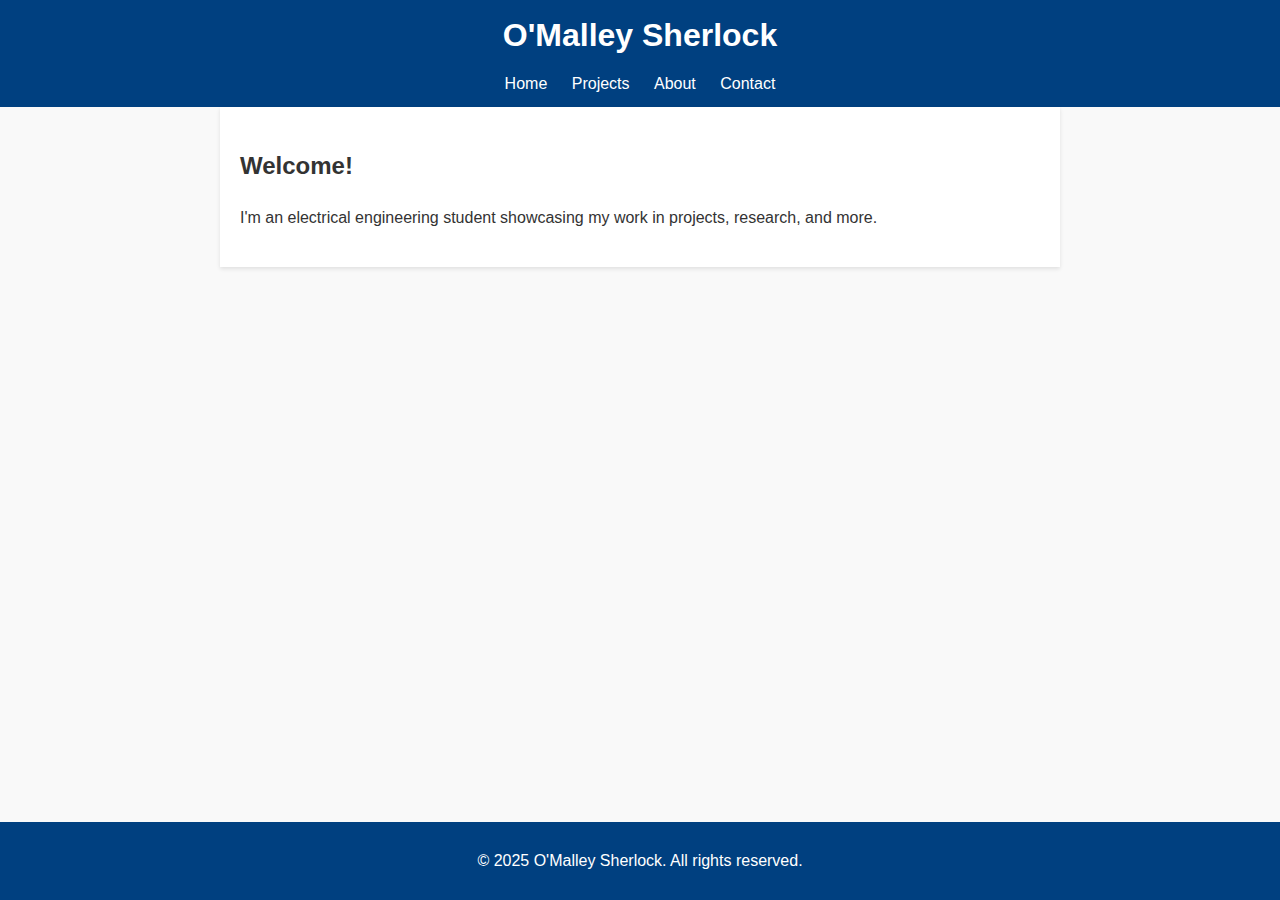
<file: index.html>
<!DOCTYPE html>
<html lang="en">
<head>
    <meta charset="UTF-8">
    <meta name="viewport" content="width=device-width, initial-scale=1.0">
    <title>My Portfolio</title>
    <link rel="stylesheet" href="styles.css">
</head>
<body>
    <header>
        <h1>O'Malley Sherlock</h1>
        <nav>
            <a href="index.html">Home</a>
            <a href="projects.html">Projects</a>
            <a href="about.html">About</a>
            <a href="contact.html">Contact</a>
        </nav>
    </header>
    <main>
        <section>
            <h2>Welcome!</h2>
            <p>I'm an electrical engineering student showcasing my work in projects, research, and more.</p>
        </section>
    </main>
    <footer>
        <p>&copy; 2025 O'Malley Sherlock. All rights reserved.</p>
    </footer>
</body>
</html>
</file>
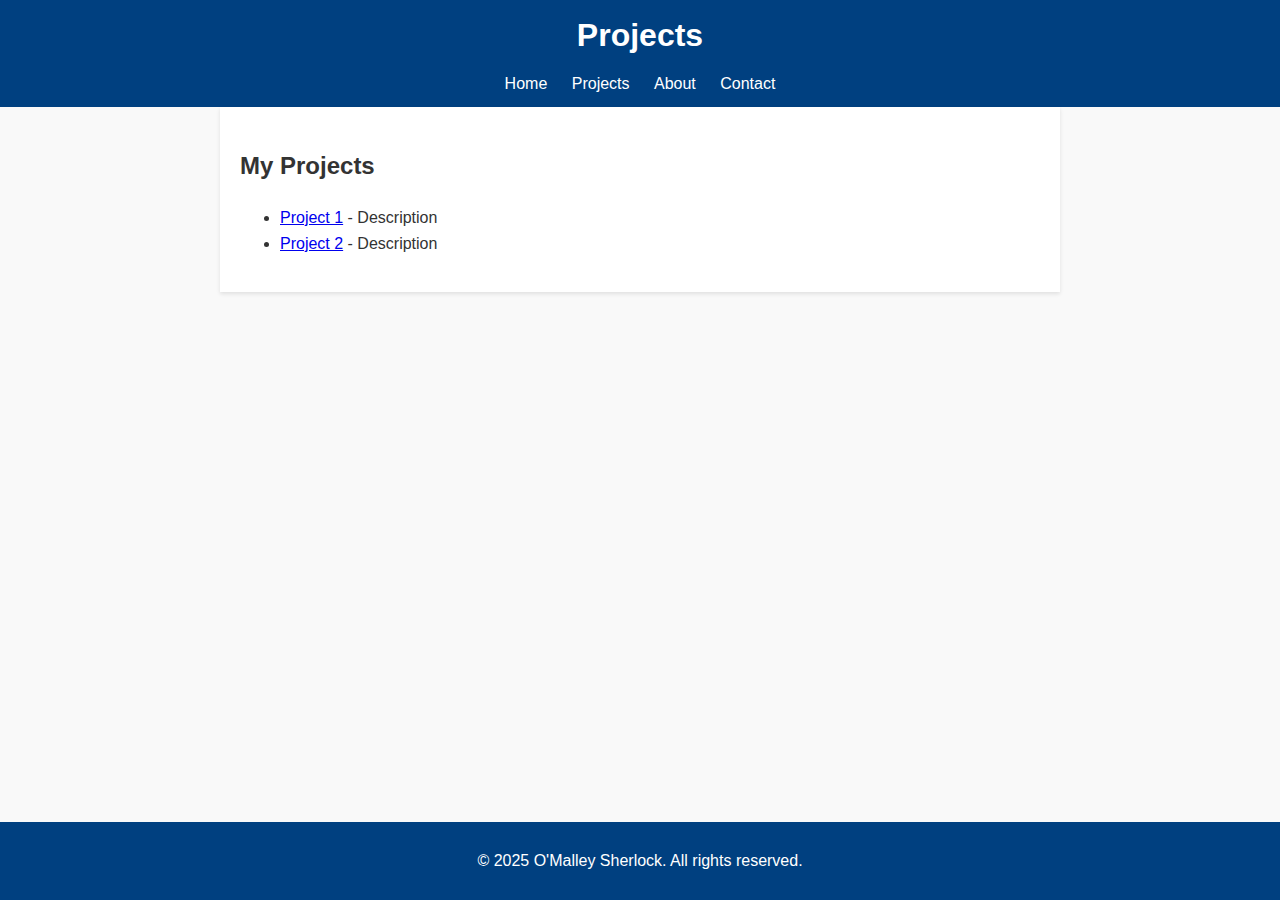
<file: projects.html>
<!DOCTYPE html>
<html lang="en">
<head>
    <meta charset="UTF-8">
    <meta name="viewport" content="width=device-width, initial-scale=1.0">
    <title>Projects</title>
    <link rel="stylesheet" href="styles.css">
</head>
<body>
    <header>
        <h1>Projects</h1>
        <nav>
            <a href="index.html">Home</a>
            <a href="projects.html">Projects</a>
            <a href="about.html">About</a>
            <a href="contact.html">Contact</a>
        </nav>
    </header>
    <main>
        <section>
            <h2>My Projects</h2>
            <ul>
                <li><a href="#">Project 1</a> - Description</li>
                <li><a href="#">Project 2</a> - Description</li>
            </ul>
        </section>
    </main>
    <footer>
        <p>&copy; 2025 O'Malley Sherlock. All rights reserved.</p>
    </footer>
</body>
</html>
</file>
<file: styles.css>
body {
    font-family: Arial, sans-serif;
    line-height: 1.6;
    margin: 0;
    padding: 0;
    color: #333;
    background-color: #f9f9f9;
}

header {
    background: #004080;
    color: #fff;
    padding: 10px 0;
    text-align: center;
}

header h1 {
    margin: 0;
    font-size: 2rem;
}

nav {
    margin-top: 10px;
}

nav a {
    color: #fff;
    text-decoration: none;
    margin: 0 10px;
    font-size: 1rem;
}

nav a:hover {
    text-decoration: underline;
}

main {
    padding: 20px;
    max-width: 800px;
    margin: 0 auto;
    background: #fff;
    box-shadow: 0 2px 4px rgba(0, 0, 0, 0.1);
}

footer {
    text-align: center;
    padding: 10px 0;
    background: #004080;
    color: #fff;
    position: fixed;
    width: 100%;
    bottom: 0;
}
</file>
